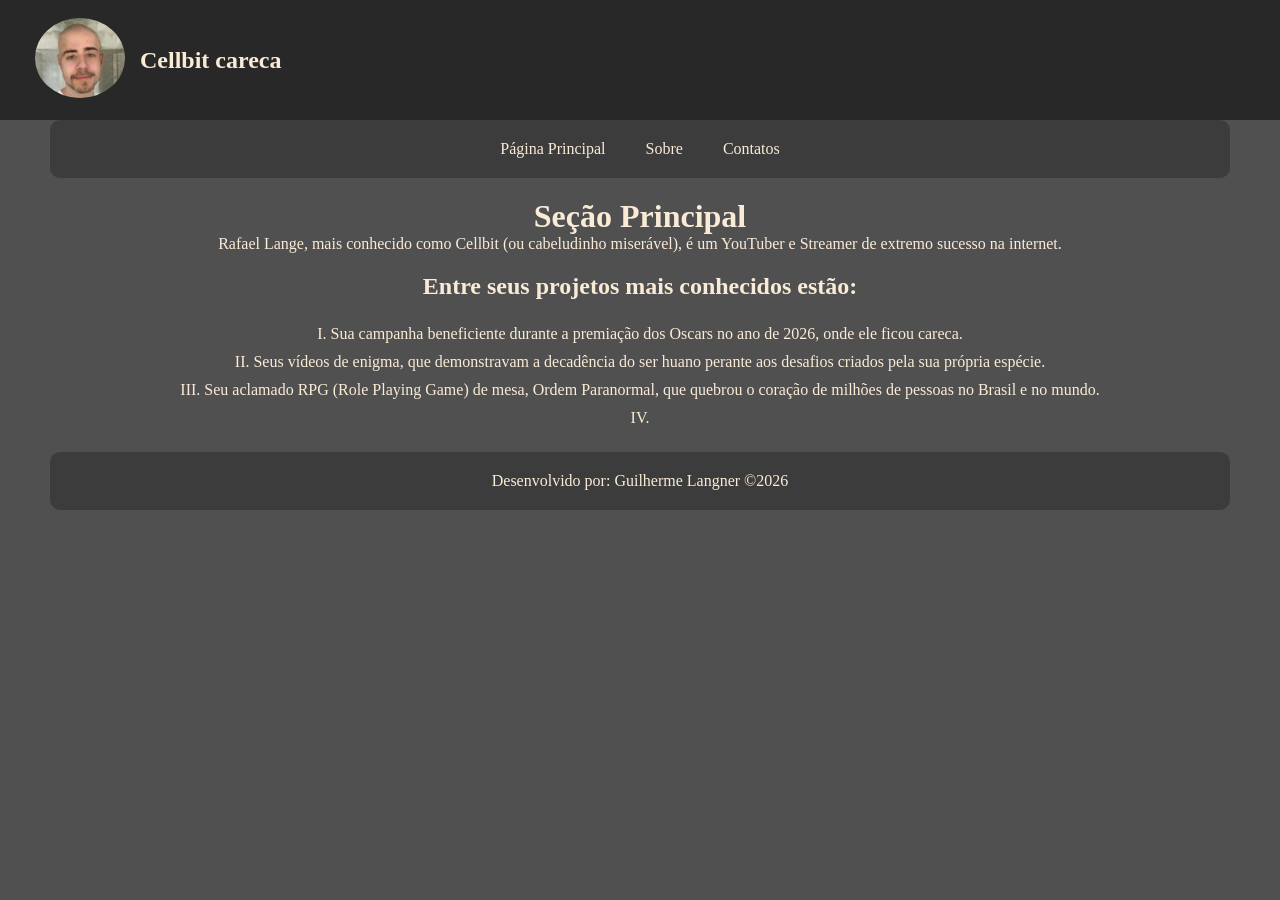
<file: index.html>
<!DOCTYPE html>
<html lang="pt-BR">

<head>
    <meta charset="UTF-8">
    <meta name="viewport" content="width=device-width, initial-scale=1.0">
    <title>Site do guizo</title>
    <link rel="short icon" href="/imagens/iconCellbit.ico">
    <link rel="stylesheet" type="text/css" href="estilos/style.css">
</head>

<body>
    <header>
        <figure>
            <img class="logo" src="imagens/cellboCareca.jpg">
        </figure>
        <h1>Cellbit careca</h1>
    </header>
    <nav>
        <ul>
            <li><a href="#">Página Principal</a></li>
            <li><a href="/paginas/sobre.html">Sobre</a></li>
            <li><a href="#">Contatos</a></li>
        </ul>
    </nav>
    <main>
        <h1>Seção Principal</h1>
        <p>Rafael Lange, mais conhecido como Cellbit (ou cabeludinho miserável), é um YouTuber e Streamer de extremo
            sucesso na internet.</p>
        <h2>Entre seus projetos mais conhecidos estão:</h2>
        <ul>
            <li>Sua campanha beneficiente durante a premiação dos Oscars no ano de 2026, onde ele ficou careca.</li>
            <li>Seus vídeos de enigma, que demonstravam a decadência do ser huano perante aos desafios criados pela sua
                própria espécie.</li>
            <li>Seu aclamado RPG (Role Playing Game) de mesa, Ordem Paranormal, que quebrou o coração de milhões de
                pessoas no Brasil e no mundo.</li>
            <li></li>
        </ul>
    </main>
    <footer>
        <p>Desenvolvido por: Guilherme Langner &copy;2026</p>
    </footer>

</body>

</html>
</file>
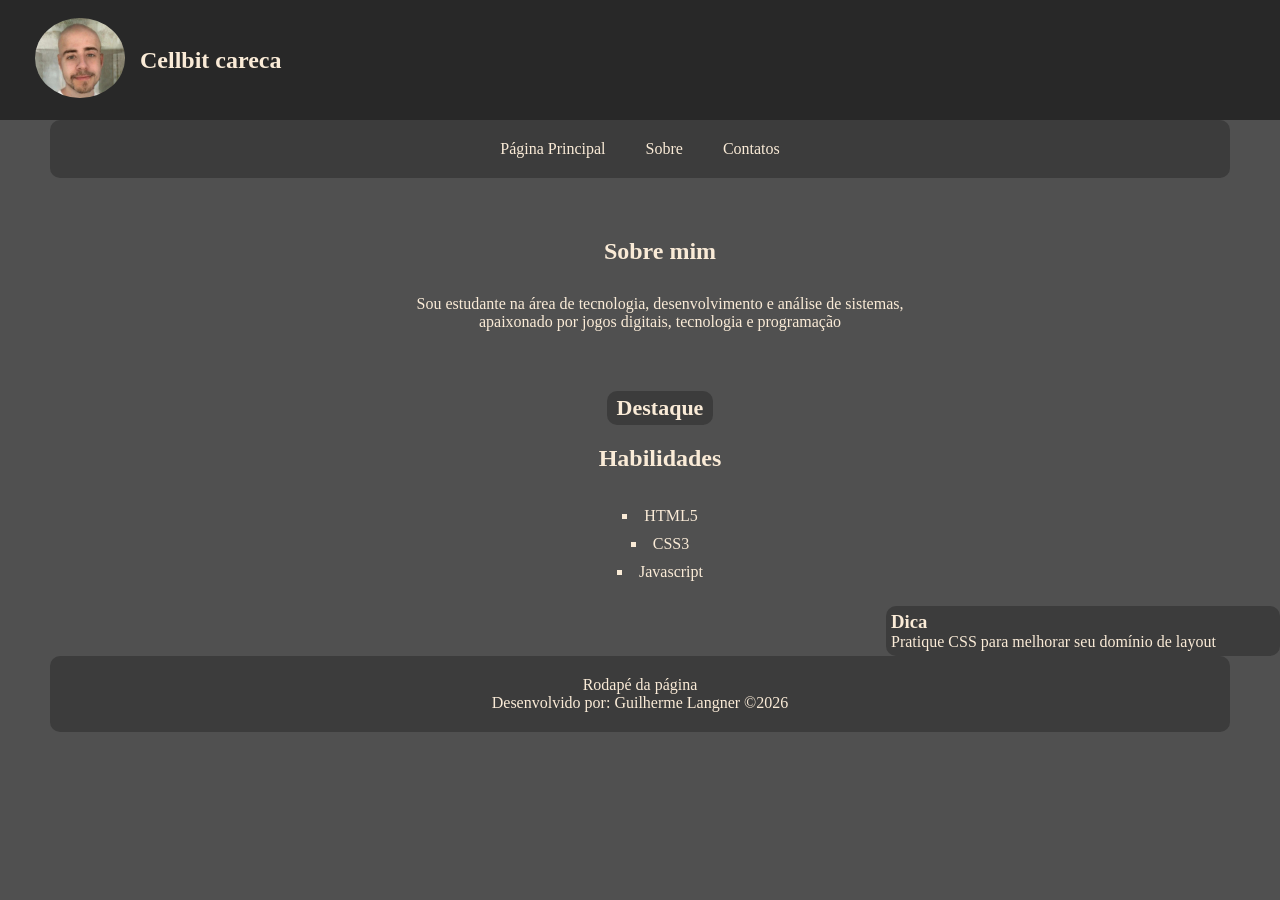
<file: paginas/sobre.html>
<!DOCTYPE html>
<html lang="pt-BR">

<head>
    <meta charset="UTF-8">
    <meta name="viewport" content="width=device-width, initial-scale=1.0">
    <title>Site do guizo</title>
    <link rel="short icon" href="../imagens/iconCellbit.ico">
    <link rel="stylesheet" type="text/css" href="../estilos/style.css">
    <link rel="stylesheet" type="text/css" href="../estilos/styleSobre.css">
</head>

<body>
    <header>
        <figure>
            <img class="logo" src="../imagens/cellboCareca.jpg">
        </figure>
        <h1>Cellbit careca</h1>
    </header>
    <nav>
        <ul>
            <li><a href="../index.html">Página Principal</a></li>
            <li><a href="#">Sobre</a></li>
            <li><a href="#">Contatos</a></li>
        </ul>
    </nav>
    <main>
        <!--Seção perfil-->
        <section class="perfil">
            <h2>Sobre mim</h2>
            <p>Sou estudante na área de tecnologia, desenvolvimento e análise de sistemas, apaixonado por jogos
                digitais, tecnologia e programação</p>
        </section>
        <section>
            <header class="destaque">Destaque</header>
            <article>
                <h2>Habilidades</h2>
                <ul>
                    <li>HTML5</li>
                    <li>CSS3</li>
                    <li>Javascript</li>
                </ul>
            </article>
        </section>
    </main>
    <aside>
        <h3>Dica</h3>
        <p>Pratique CSS para melhorar seu domínio de layout</p>
    </aside>
    <footer>
        <p>Rodapé da página</p>
        <p>Desenvolvido por: Guilherme Langner &copy;2026</p>
    </footer>

</body>

</html>
</file>
<file: estilos/style.css>
*{
    padding: 0;
    margin: 0;
}

/*Estilo da logo*/
.logo{
    height: auto; /*Altura da imagem*/
    width: 90px; /*Largura da imagem*/
    border-radius: 50%; /*Arredondamento da borda*/
}

/*Estilo do cabeçalho*/
body>header{
    background-color: rgb(40, 40, 40); /*Cor do fundo*/
    color: antiquewhite; /*cor do texto*/
    display: flex; /*posição em relação a tela*/
    align-items: center; /*alinhamento dos itens do elemento*/
    padding: 20px; /*espaçamento interno*/
    position: relative; /*posição do elemento*/
    top: 0;
    width: 100%;
    height: 80px;
    justify-content: start;
    z-index: 1100; /*Mantém o cabeçalho acima do resto*/
    /*define a camada do elemento*/
}
header h1{
    margin: 0;
    font-size: 24px;
}
header figure{
    margin: 0 15px;
}

/*estilo para barra de navegação*/
nav{
    background-color: rgb(60, 60, 60);
    color: antiquewhite;
    text-align: center;
    padding: 20px;
    margin: 0 50px;
    position: relative;
    display: block;
    clear: both;
    z-index: 1100;
    border-radius: 10px;
}

nav ul{
    list-style-type: none;
    padding: 0;
    margin: 0;
    display: flex;
    justify-content: center;   
}

nav ul li{
    margin: 0 20px;
}

nav ul li a{
    color: antiquewhite;
    text-decoration: none;
}

nav ul li a:hover{
    color: darkgoldenrod;
    cursor: pointer;
}

/*estilo do conteúdo principal*/
main{
    padding: 20px;
    text-align: center;
}

footer{
    background-color: rgb(60, 60, 60);
    color: antiquewhite;
    text-align: center;
    padding: 20px;
    position: relative;
    margin: 0 50px;
    border-radius: 10px;
}

body{
    background-color: rgb(80, 80, 80);
    color: antiquewhite;
    z-index: 900;   
}

main ul{
    list-style-type: upper-roman;
    padding-left: 0;
    margin: 0;
    text-align: center;
}

main ul li{
    list-style-position: inside;
    justify-content: center;
    text-align: center;
    padding: 5px;
}

main h2{
    padding: 20px;
}
</file>
<file: estilos/styleSobre.css>
*{
    padding: 0;
    margin: 0;
}

main>section{
    width: 100%;;
    padding: 20px;
    text-align: center;
    margin: auto;
}

h2{
    color: antiquewhite;
    margin-bottom: 10px;
}

.perfil{
    position: relative;
    margin-bottom: 10px;
}

.perfil p{
    max-width: 500px;
    text-align: center;
    margin: auto;
}

section header{
    all: unset;
    display: inline-block;
    background-color: rgb(60 60 60);
    padding: 4px  10px;
    border-radius: 10px;
    font-size: 22px;
    font-weight: bold;
    margin-top: 10px;
}

section{
    float: left;
    width: 70%;
    margin-top: 0;
}

section ul{
    margin-top: 10px;
    padding-left: 0; /*Remove recuo padrâo da lista não ordenada*/
    text-align: center;
}

section ul li{
    list-style: square;
    list-style-position: inside; /*Mantém o marcador junto com o texto*/
}

/*Animação hover*/
section ul li:hover{
    color: darkgoldenrod;
    transform: translateX(5px);
    cursor: pointer;
}

aside{
    width: 30%;
    background-color: rgb(60 60 60);
    border-radius: 10px;
    padding: 5px;
    position: relative;
    float: right;
}

footer{
    clear: both;    
}

@media(max-width:768px){
    .perfil{
        flex-direction: column;
        text-align: center;
    }
    section, aside{
        float: none;
        width: 100%;
    }
    aside{
        margin-top: 20px;

    }
}
</file>
